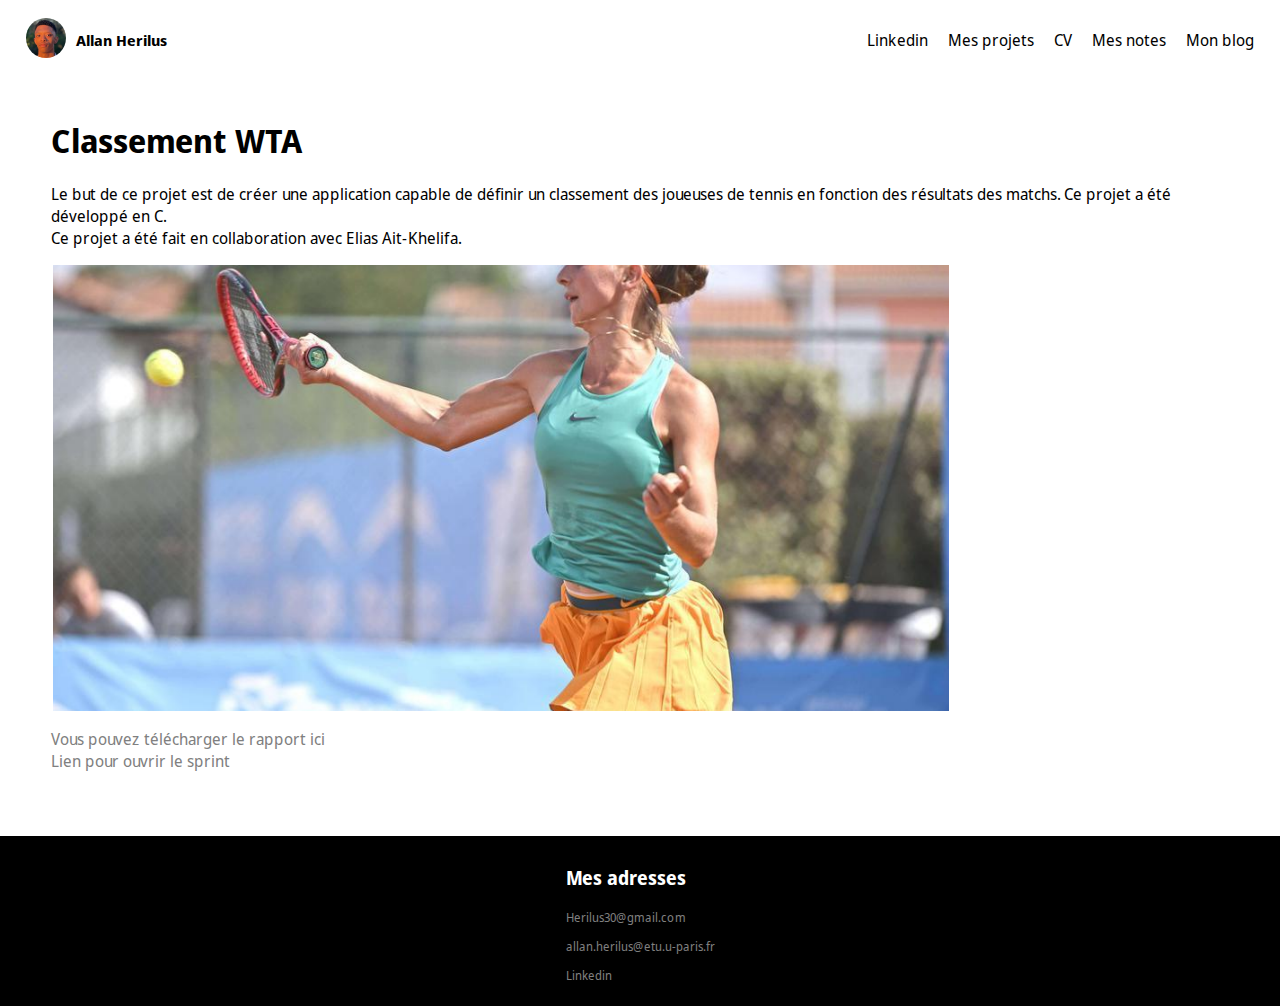
<file: ClassementWTA.html>
<!DOCTYPE html>
<html lang="en">
<head>
    <meta charset="UTF-8">
    <meta http-equiv="X-UA-Compatible" content="IE=edge">
    <meta name="viewport" content="width=device-width, initial-scale=1.0">
    <title>Classement WTA</title>
    <link rel="stylesheet" href="style_projet.css">
</head>
<body>
    <nav><!--Partie navigation-->
        <div class="profile"><!--Partie Profil-->
            <a href="index.html"> <img src="images/PhotoAllan1.jpg" alt="Photo de profil"></a><!--Photo de profil-->
            <h1>Allan Herilus</h1>
        </div>

        <ul>
            <a href="https://www.linkedin.com/in/allan-h%C3%A9rilus-5035b7238/"><li>Linkedin</li></a>
            <a href="#projets_adm"><li>Mes projets</li></a>
            <a target="_blank" href="HERILUS_ALLAN.pdf"><li>CV</li></a> <!--target _blank permet d'ouvrir le lien dans une nouvelle fenêtre-->
            <a target="_blank" href="ReleveNoteBUT1.pdf"><li>Mes notes</li></a>
            <li>Mon blog</li>
        </ul>
    </nav>

    <section class="page-content">
        <h1>Classement WTA</h1>
        <p>
            Le but de ce projet est de créer une application capable de définir un classement 
            des joueuses de tennis en fonction des résultats des matchs. Ce projet a été développé en C.<br>
            Ce projet a été fait en collaboration avec Elias Ait-Khelifa.
        </p>
        <img src="images/ClasssementWTA.png" alt=""><br>
        <a target="_blank" href="ProjetsAca/ClassementWTA/Rapport IAP_ClassementWTA HERILUS AIT-KHELIFA.pdf">Vous pouvez télécharger le rapport ici</a>
        <br>
        <a target="_blank" href="ProjetsAca/ClassementWTA/Sprint4.c">Lien pour ouvrir le sprint</a>

    </section>

    <footer>
       
        <div class="colonne">
            <h3>Mes adresses</h3>
            <p>Herilus30@gmail.com</p>
            <p>allan.herilus@etu.u-paris.fr</p>
            <a href="https://www.linkedin.com/in/allan-h%C3%A9rilus-5035b7238/"><p>Linkedin</p></a>
            
        </div>
    </footer>
    
</body>
</html>
</file>
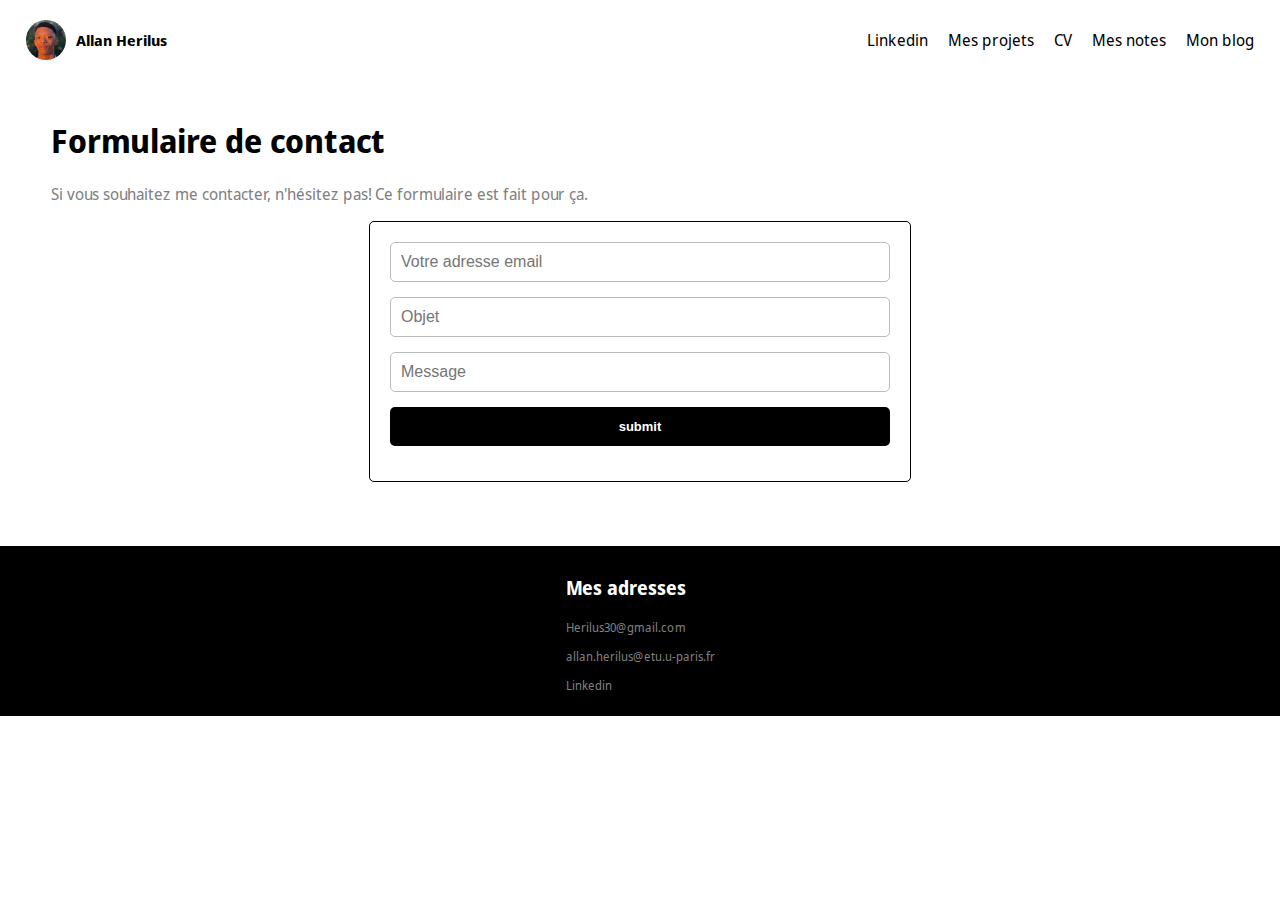
<file: contact.html>
<head>
    <meta charset="UTF-8"> <!--encodage-->
    <meta hhtp-equiv="X-UA-Compatible" content="IE=edge"><!--fonctionner sur navigateur edge--> 
    <meta name="viewport" content="width=device-width, initial-scale=1.0"> <!--adapter en format mobile-->
    <title>Contact</title>
    <link rel="stylesheet" href="style_contact.css">
</head>

<nav><!--Partie navigation-->
    <div class="profile"><!--Partie Profil-->
        <a href="index.html"> <img src="images/PhotoAllan1.jpg" alt="Photo de profil"></a><!--Photo de profil-->
        <h1>Allan Herilus</h1>
    </div>
    <ul>
        <a href="https://www.linkedin.com/in/allan-h%C3%A9rilus-5035b7238/"><li>Linkedin</li></a>
        <a href="index.html#projets_adm"><li>Mes projets</li></a>
        <a target="_blank" href="HERILUS_ALLAN.pdf"><li>CV</li></a> <!--target _blank permet d'ouvrir le lien dans une nouvelle fenêtre-->
        <a target="_blank" href="ReleveNoteBUT1.pdf"><li>Mes notes</li></a>
        <li>Mon blog</li>
    </ul>
</nav>


<body>
    <section class="page-content">
        <h1>Formulaire de contact</h1>
        <p>
            Si vous souhaitez me contacter, n'hésitez pas! Ce formulaire est fait pour ça.
        </p>
        <form action="POST">
            <input type="text" name="mail_sender" id="sender_mail" placeholder="Votre adresse email">
            <input type="text" name="objet" id="obj_mail" placeholder="Objet">
            <input type="text" name="message" id="mess_mail" placeholder="Message">
            <input type="submit" value="submit" id="submit_mail">
        </form>
    </section>
        
</body>
<footer>       
    <div class="colonne">
        <h3>Mes adresses</h3>
        <p>Herilus30@gmail.com</p>
        <p>allan.herilus@etu.u-paris.fr</p>
        <a href="https://www.linkedin.com/in/allan-h%C3%A9rilus-5035b7238/"><p>Linkedin</p></a>          
    </div>
</footer>
</file>
<file: style_projet.css>
@import url('https://fonts.googleapis.com/css2?family=Noto+Sans+Display:wght@300;400&family=Oswald:wght@300&display=swap'); /*Importer des style de fonts */

body{
    padding: 1% 0% 0% 0%;/*Marge haut à 2% et bas gauche droite à 0% */
    margin: 0;
    font-family: 'Noto Sans Display', sans-serif;
}

/* Navigation */
nav{
    display: flex;/* Aligner les éléments de nav*/
    flex-wrap: wrap;
    justify-content: space-between;/* mettre une zone d'espace*/
    align-items: center;
    
    position: sticky;/* coller la barre de nav */
    top: 0;           /*en haut*/
    padding-left: 2%;
    padding-right: 2%;
    background-color: white;
}

nav .profile{
    display: flex;
    align-items: center;
}

nav .profile img{
    width: 40px;
    height: 40Px;
    border-radius: 50%;
}
nav .profile h1{
    font-size: 15px;
    margin-left: 10px;

}

nav ul{
    display: flex;
    list-style-type: none;
}
nav ul a{
    text-decoration: none;
    color: black;
}
nav ul a:hover{
    color: grey;
}
nav ul li{
    margin-left: 20px;
    cursor: pointer; /*Changement du curseur de la souris*/
    border-bottom: 1px solid white;

}
nav ul li:hover{/*survolement*/
    border-bottom-color: black;
}

/* Contenu */
.page-content{
    margin: 4%;
}


.page-content img{
    max-width: 100%;
    height: auto; 
    margin-bottom: 1%;
}

.page-content a{
    text-decoration: none;
    color: grey;
}
/* BAS DE PAGE*/


footer {
   margin-top: 5%;
   display: flex;
   flex-wrap: wrap; 
   justify-content: space-around;/* mettre de l'espace autour dess éléments*/
   padding: 10px;
   background-color: black;
   color: white;
   
}
footer .colonne a{/*a enlever*/
    text-decoration: none;
}
footer .colonne p{
    font-size: 12px;
    color: grey;
    cursor: pointer;
}

footer .colonne p:hover{
    color: white;
}


@media screen and (max-width: 700px) {/* quand la taille de l'écran est < à 700px*/
    body{
        padding: 1% 0% 0% 0%;/*Marge haut à 2% et bas gauche droite à 0% */
        margin: 0;
        font-family: 'Noto Sans Display', sans-serif;
    }
    nav{
        justify-content: center;
    }
    nav ul{
        display: none;
    }
    
    footer{
        justify-content: flex-start;/* alignement débute au début du footer*/
    }
    footer .colonne{
        width: 80%;
    }

}
</file>
<file: style_contact.css>
@import url('https://fonts.googleapis.com/css2?family=Noto+Sans+Display:wght@300;400&family=Oswald:wght@300&display=swap'); /*Importer des style de fonts */

body{
    padding: 1% 0% 0% 0%;/*Marge haut à 2% et bas gauche droite à 0% */
    margin: 0;
    font-family: 'Noto Sans Display', sans-serif;
}
nav{
    display: flex;/* Aligner les éléments de nav*/
    flex-wrap: wrap;
    justify-content: space-between;/* mettre une zone d'espace*/
    align-items: center;
    
    position: sticky;/* coller la barre de nav */
    top: 0;           /*en haut*/
    padding-left: 2%;
    padding-right: 2%;
    background-color: white;
}

nav .profile{
    display: flex;
    align-items: center;
}

nav .profile img{
    width: 40px;
    height: 40Px;
    border-radius: 50%;
}
nav .profile h1{
    font-size: 15px;
    margin-left: 10px;

}

nav ul{
    display: flex;
    list-style-type: none;
}
nav ul a{
    text-decoration: none;
    color: black;
}
nav ul a:hover{
    color: grey;
}
nav ul li{
    margin-left: 20px;
    cursor: pointer; /*Changement du curseur de la souris*/
    border-bottom: 1px solid white;

}
nav ul li:hover{/*survolement*/
    border-bottom-color: black;
}


.page-content{
    margin: 4%;
}



/* BAS DE PAGE*/


footer {
   margin-top: 5%;
   display: flex;
   flex-wrap: wrap; 
   justify-content: space-around;/* mettre de l'espace autour dess éléments*/
   padding: 10px;
   background-color: black;
   color: white;
   
}
footer .colonne a{/*a enlever*/
    text-decoration: none;
}
footer .colonne p{
    font-size: 12px;
    color: grey;
    cursor: pointer;
}

footer .colonne p:hover{
    color: white;
}

/* contact */
p{
    color: grey;
}
form{
    width: 500px;
    padding: 20px;
    border: 1px solid black;
    border-radius: 5px;
    display: flex;
    flex: auto;
    flex-direction: column;
    margin: 0 auto;
    justify-content: center;
}
input{
    width: 100%;
    box-sizing: border-box;
    border: 1px solid #bbbbbb;
    border-radius: 5px;
    padding: 10px;
    font-size: 16px;
    margin-bottom: 15px;
}

#submit_mail{
    background-color: black;
    color: white;
    font-size: 13px;
    padding: 12px 10px;
    border: none;
    border-radius: 5px;
    font-weight: bold;
    cursor: pointer;
}



@media screen and (max-width: 700px) {/* quand la taille de l'écran est < à 700px*/
    body{
        padding: 1% 0% 0% 0%;/*Marge haut à 2% et bas gauche droite à 0% */
        margin: 0;
        font-family: 'Noto Sans Display', sans-serif;
    }
    nav{
        justify-content: center;
    }
    nav ul{
        display: none;
    }

    footer{
        justify-content: flex-start;/* alignement débute au début du footer*/
    }
    footer .colonne{
        width: 80%;
    }

    form{
        width: 300px;
    }
}
</file>
